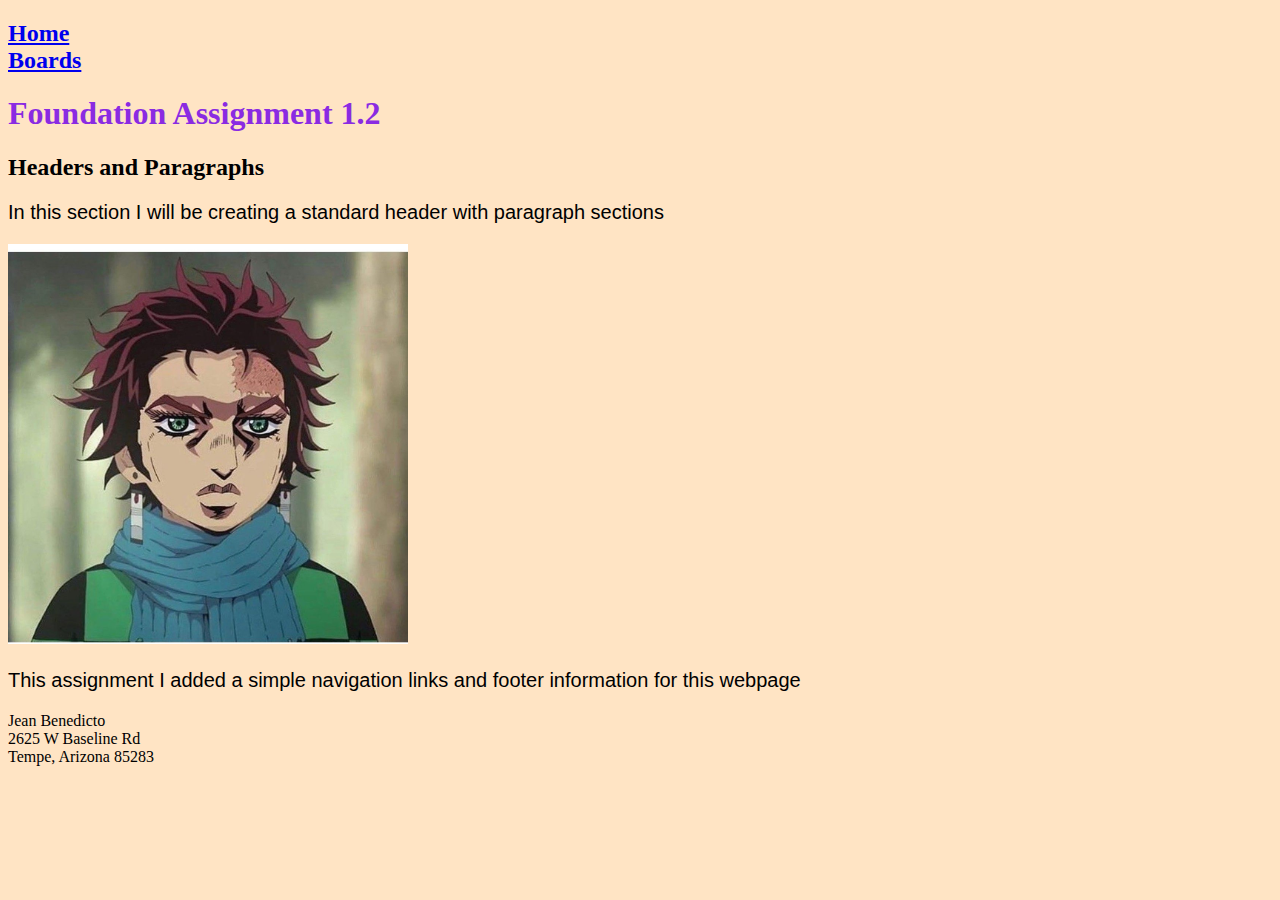
<file: index.html>
<!DOCTYPE html>
<html>
<head>
    <meta charset="UTF-8" />
    <link rel="stylesheet" href="mystyle.css">
    <title>Foundation Assignment</title>

</head>
<!--Body/Header/Header text/Paragaph-->
<body>
    <!-- navigation -->
    <nav>
        <h2>
            <a href="index.html">Home</a><br>
            <a href="boards.html">Boards</a><br>
        </h2>
    </nav>
    <h1>Foundation Assignment 1.2</h1>
    <h2>Headers and Paragraphs</h2>
    <P>In this section I will be creating a standard 
        header with paragraph sections
    </P>
    <p>
        <image id="memeimage"
        src="tanjiro.jpg" alt="Specific Dimensions Resize" width="400" height="400"></image>
    </p>
    <p>
        This assignment I added a simple navigation links and footer information for this webpage
    </p>
    <!-- footer information -->
    <footer>
        Jean Benedicto<br>
        2625 W Baseline Rd<br>
        Tempe, Arizona 85283<br>
    </footer>
    
</body>
</html>
</file>
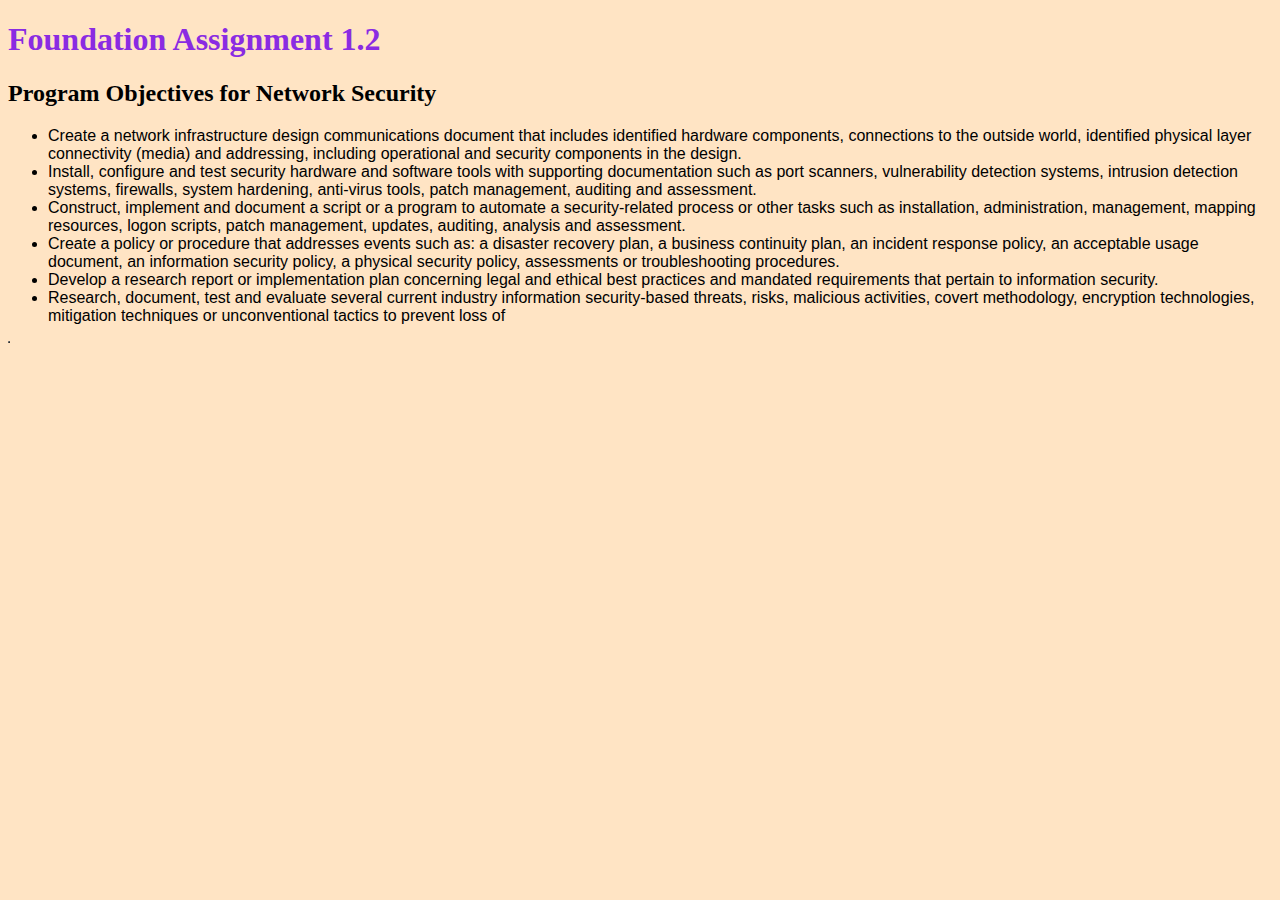
<file: boards.html>
<!DOCTYPE html>
<!-- this is an html comment -->
<html>
<head>
    <meta charset="UTF-8" />
    <link rel="stylesheet" href="mystyle2.css">
    <title>Boards</title>

</head>
<!--Body/Header/Header text/Paragaph-->
<body>
    <!-- Header 1 comment -->
    <h1>Foundation Assignment 1.2</h1>
    <!-- Header 2 comment -->
    <h2>Program Objectives for Network Security</h2>
    <!-- paragraph comment -->
        <p> 
            <table border="1">
            <!-- unordered list comment -->
            <ul
            border: 2px>
            <!-- line item comment-->
                <li>Create a network infrastructure design communications document that includes identified hardware components, 
                    connections to the outside world, identified physical layer connectivity (media) and addressing, including operational and 
                    security components in the design. </li>
                    <!-- line item comment-->
                <li> Install, configure and test security hardware and software tools with supporting documentation such as port scanners, 
                    vulnerability detection systems, intrusion detection systems, firewalls, system hardening, anti-virus tools, patch 
                    management, auditing and assessment.</li>
                    <!-- line item comment-->
                <li> Construct, implement and document a script or a program to automate a security-related process or other tasks such as 
                    installation, administration, management, mapping resources, logon scripts, patch management, updates, auditing, 
                    analysis and assessment.</li>
                    <!-- line item comment-->
                <li> Create a policy or procedure that addresses events such as: a disaster recovery plan, a business continuity plan, an 
                    incident response policy, an acceptable usage document, an information security policy, a physical security policy, 
                    assessments or troubleshooting procedures.</li>
                    <!-- line item comment-->
                <li>Develop a research report or implementation plan concerning legal and ethical best practices and mandated requirements 
                    that pertain to information security. </li>
                    <!-- line item comment-->
                <li> Research, document, test and evaluate several current industry information security-based threats, risks, malicious 
                    activities, covert methodology, encryption technologies, mitigation techniques or unconventional tactics to prevent loss of
                </li>
            </ul> 
        </table>
        </p>
</body>
</html>
</file>
<file: mystyle.css>
body {
    background-color: bisque;

}
h1 {
    color:blueviolet;
    text-align; center;
}
p{
    font-family: 'Franklin Gothic Medium', 'Arial Narrow', Arial, sans-serif;
    font-size: 20px;
}
</file>
<file: mystyle2.css>
body {
    background-color: bisque;

}

h1 {
    color:blueviolet;
    text-align; center;
}

p{
    font-family: 'Franklin Gothic Medium', 'Arial Narrow', Arial, sans-serif;
    font-size: 20px;
}

ul{
    background-color: bisque;
    font-family: 'Franklin Gothic Medium', 'Arial Narrow', Arial, sans-serif;
    

}
</file>
